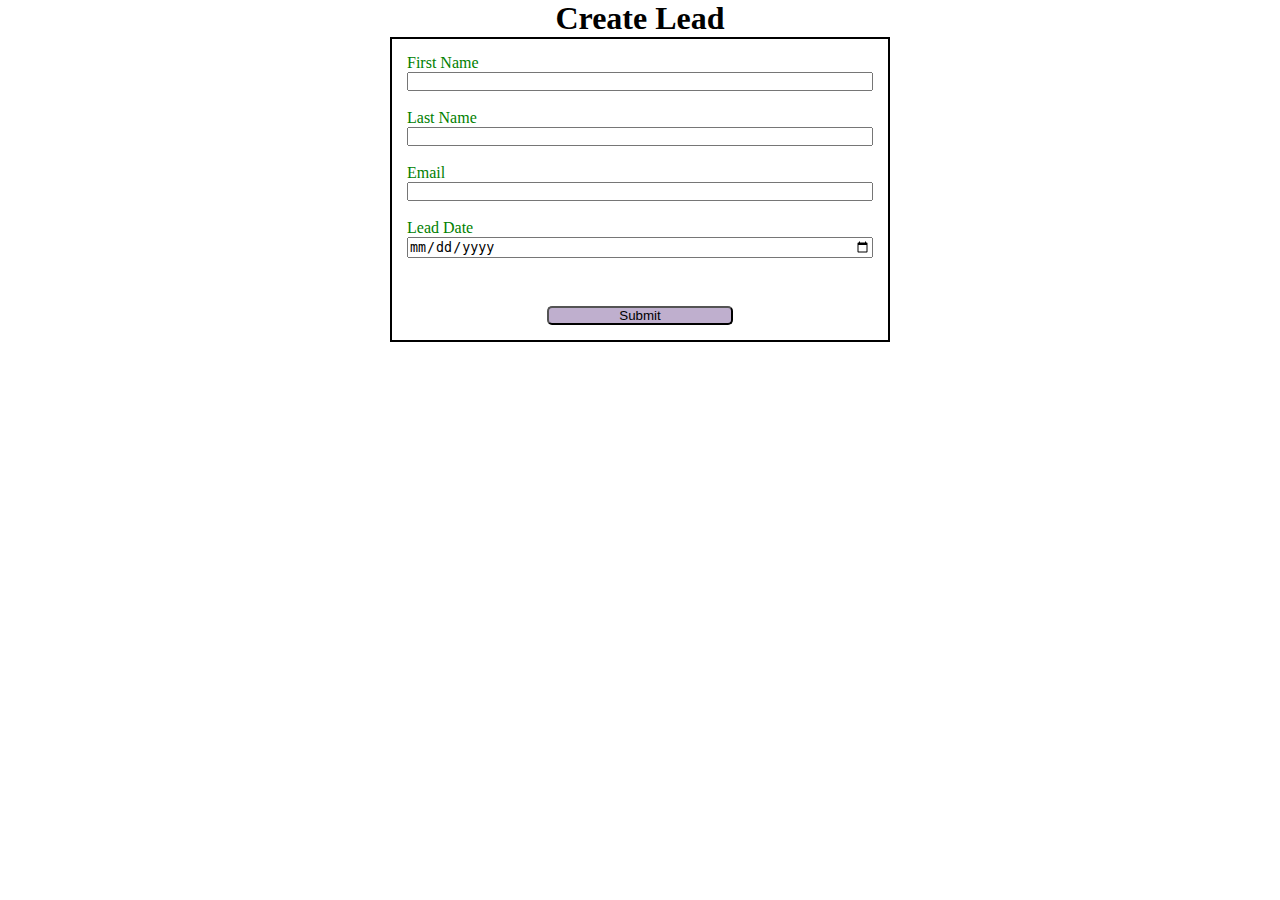
<file: index.html>
<!DOCTYPE html>
<html lang="en">
<head>
    <meta charset="UTF-8">
    <meta name="viewport" content="width=device-width, initial-scale=1.0">
    <title>Web To Lead Form</title>
    <link rel="stylesheet" href="style.css">
    <script src="https://www.google.com/recaptcha/api.js"></script>
    <script src="script.js"></script>
</head>
<body>
    <h1>Create Lead</h1>
    <form 
    action="https://webto.salesforce.com/servlet/servlet.WebToLead?encoding=UTF-8&orgId=00DdM00000FvL5V" 
    method="POST"
    onsubmit="beforesubmit(event)">
    
    <input 
    type=hidden 
    name='captcha_settings' 
    value='{"keyname":"WebToLeadFrom","fallback":"true","orgId":"00DdM00000FvL5V","ts":""}'>
    
    <input 
    type=hidden 
    name="oid" 
    value="00DdM00000FvL5V">

    <input 
    type=hidden 
    name="retURL" 
    value="https://akshaypalkritwar.github.io/Web-To-Lead-Form/">

    <input 
    type=hidden 
    name="Lead_Date__c"
    class="outputdate">
    
    <label for="first_name">First Name</label>
    <input  
    id="first_name" 
    maxlength="40" 
    name="first_name" 
    size="20" 
    type="text" 
    required="true"
    /><br>

    <label for="last_name">Last Name</label>
    <input  
    id="last_name" 
    maxlength="80" 
    name="last_name" 
    size="20" 
    type="text" 
    required="true"
    /><br>

    <label for="email">Email</label>
    <input  
    id="email" 
    maxlength="80" 
    name="email" 
    size="20" 
    type="text" 
    required="true"
    /><br>

    
    <label for="email">Lead Date</label>
    <input type="date" required="ture" class="inputdate"/>

    <!-- Lead Date:<span class="dateInput dateOnlyInput">
    <input  id="00NdM00000AsILZ" name="00NdM00000AsILZ" size="12" type="text" />
    </span><br>
     -->
    <div 
    data-callback="captchasuccess"
    class="g-recaptcha" 
    data-sitekey="6LceNaEqAAAAAHrMwU_uYj5nPGsnxH97O9Yt4Cjq">
    </div><br>
    
    <input type="submit" name="submit" class="submit">
    </form>
    
</body>
</html>
</file>
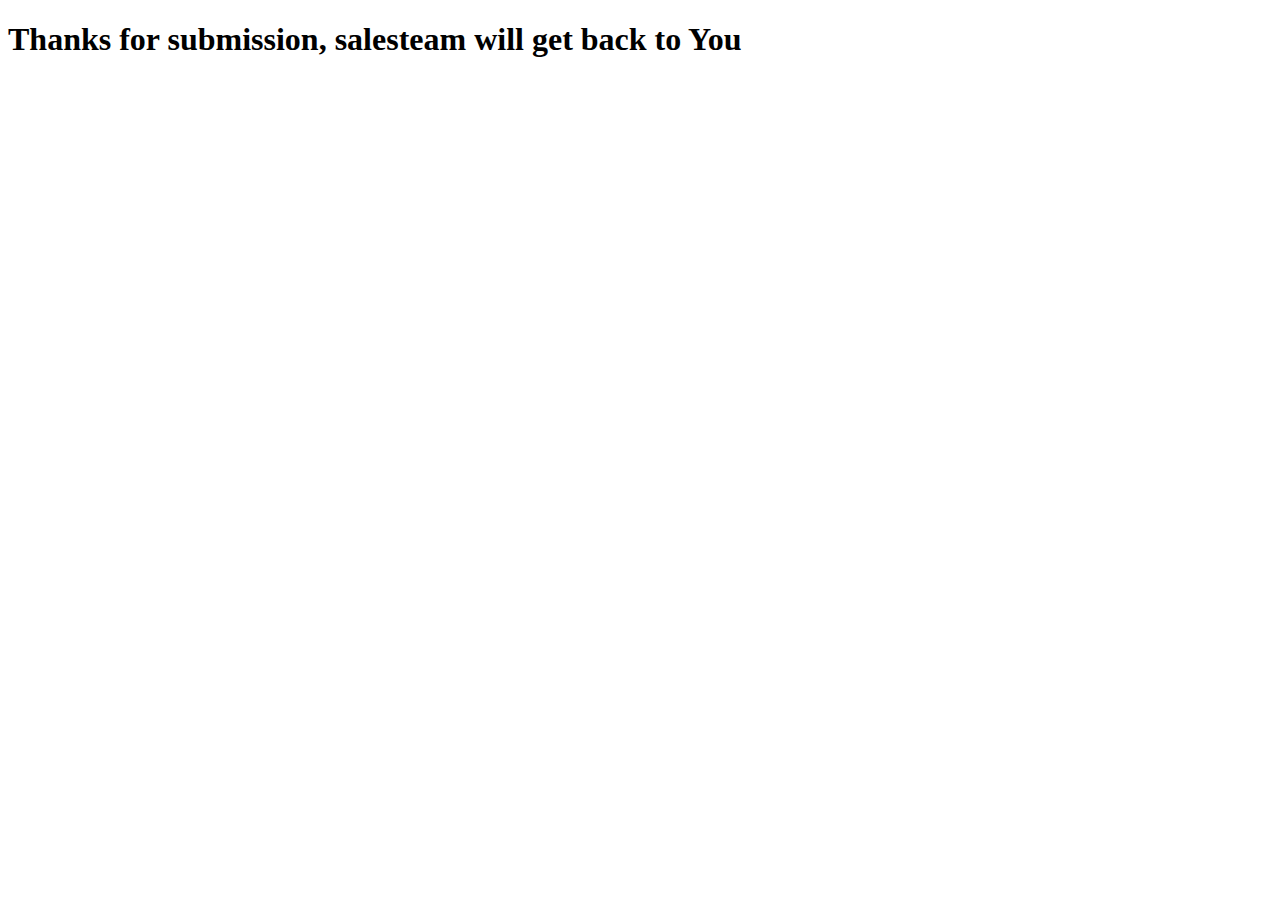
<file: thanks.html>
<!DOCTYPE html>
<html lang="en">
<head>
    <meta charset="UTF-8">
    <meta name="viewport" content="width=device-width, initial-scale=1.0">
    <title>Thank You</title>
</head>
<body>
    <h1>Thanks for submission, salesteam will get back to You</h1>
</body>
</html>
</file>
<file: style.css>
*{
    margin: 0;
    padding: 0;
    box-sizing: border-box; 
}

h1{
    text-align: center;
}

input,label{
    display: block;   
}

label{
    
    color: green;
}
input{
    width: 100%;
}

.submit{
    margin: 15px auto 0 auto;
    width: 40%;
    background-color: rgb(191, 175, 206);
    border-radius: 5px;
}

form{
    min-width: 300px;
    max-width: 500px;
    margin: auto;
    border: 2px solid black;
    padding: 15px;
}

.g-recaptcha {
    margin-top: 15px;
    display: flex;
    justify-content: center;
}
</file>
